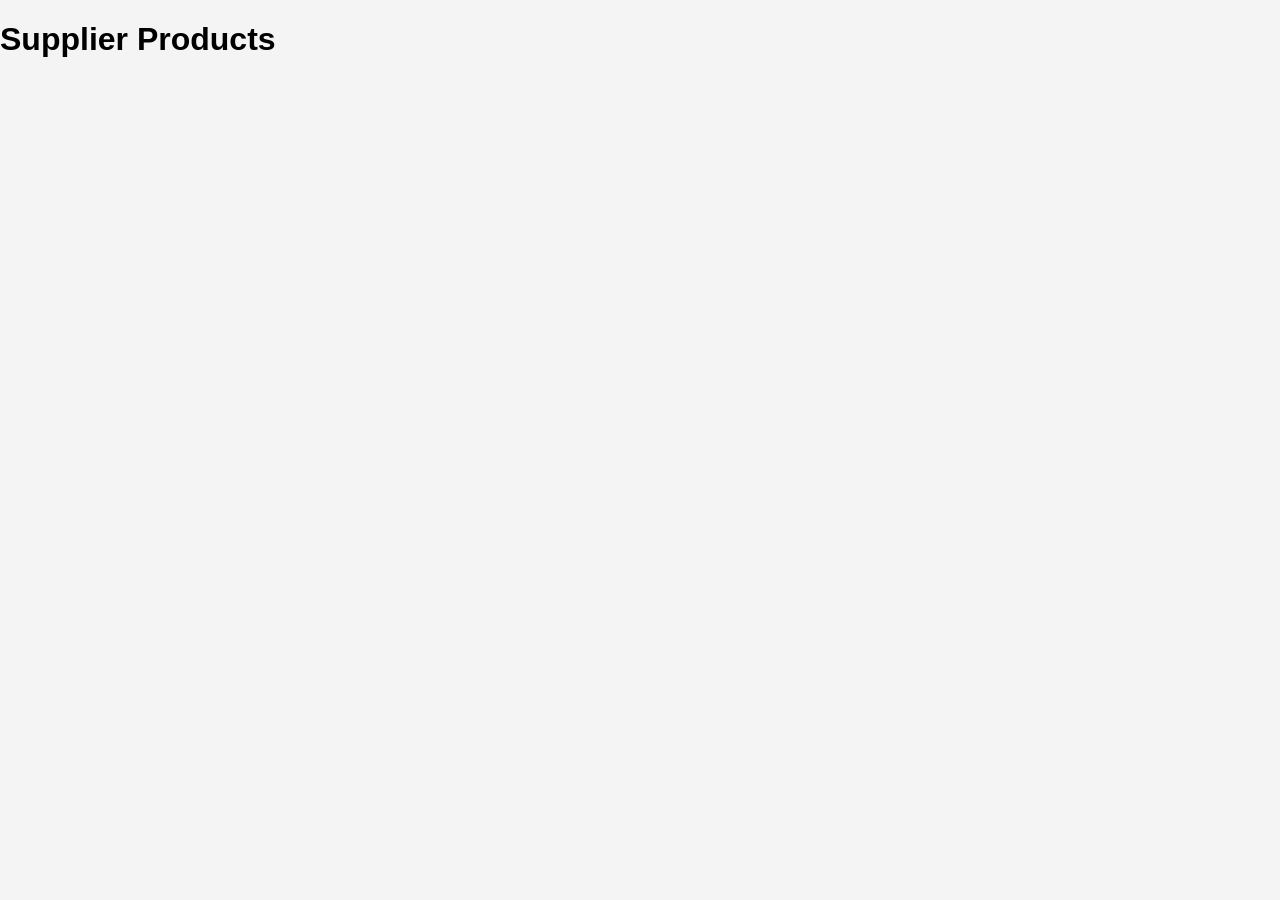
<file: product.html>
<!-- products.html -->
<!DOCTYPE html>
<html lang="en">
<head>
    <meta charset="UTF-8">
    <meta name="viewport" content="width=device-width, initial-scale=1.0">
    <title>Supplier Products</title>
    <link rel="stylesheet" href="products.css">
    <script src="https://ajax.googleapis.com/ajax/libs/jquery/3.7.1/jquery.min.js"></script>
</head>
<body>
    <div id="product-details"> 
    <!-- Dynamic product details will be displayed here by JavaScript -->
</div>

    <h1 id="supplier-name">Supplier Products</h1>
    
    <script src="product.js">
                    
    </script>


</body>
</html>
</file>
<file: products.css>
/* products.css */
body {
    font-family: Arial, sans-serif;
    margin: 0;
    padding: 0;
    background-color: #f4f4f4;
}

#product-details {
    max-width: 800px;
    margin: 20px auto;
}

.product {
    border: 1px solid #2ecc71;
    padding: 15px;
    margin-bottom: 15px;
    background-color: #ecf0f1;
    text-align: center;
    border-radius: 5px;
    box-shadow: 0 0 10px rgba(0, 0, 0, 0.1);
}

.product h2 {
    font-size: 20px;
    color: #3498db;
}

.product p {
    font-size: 16px;
    color: #555;
    margin-top: 5px;
}
</file>
